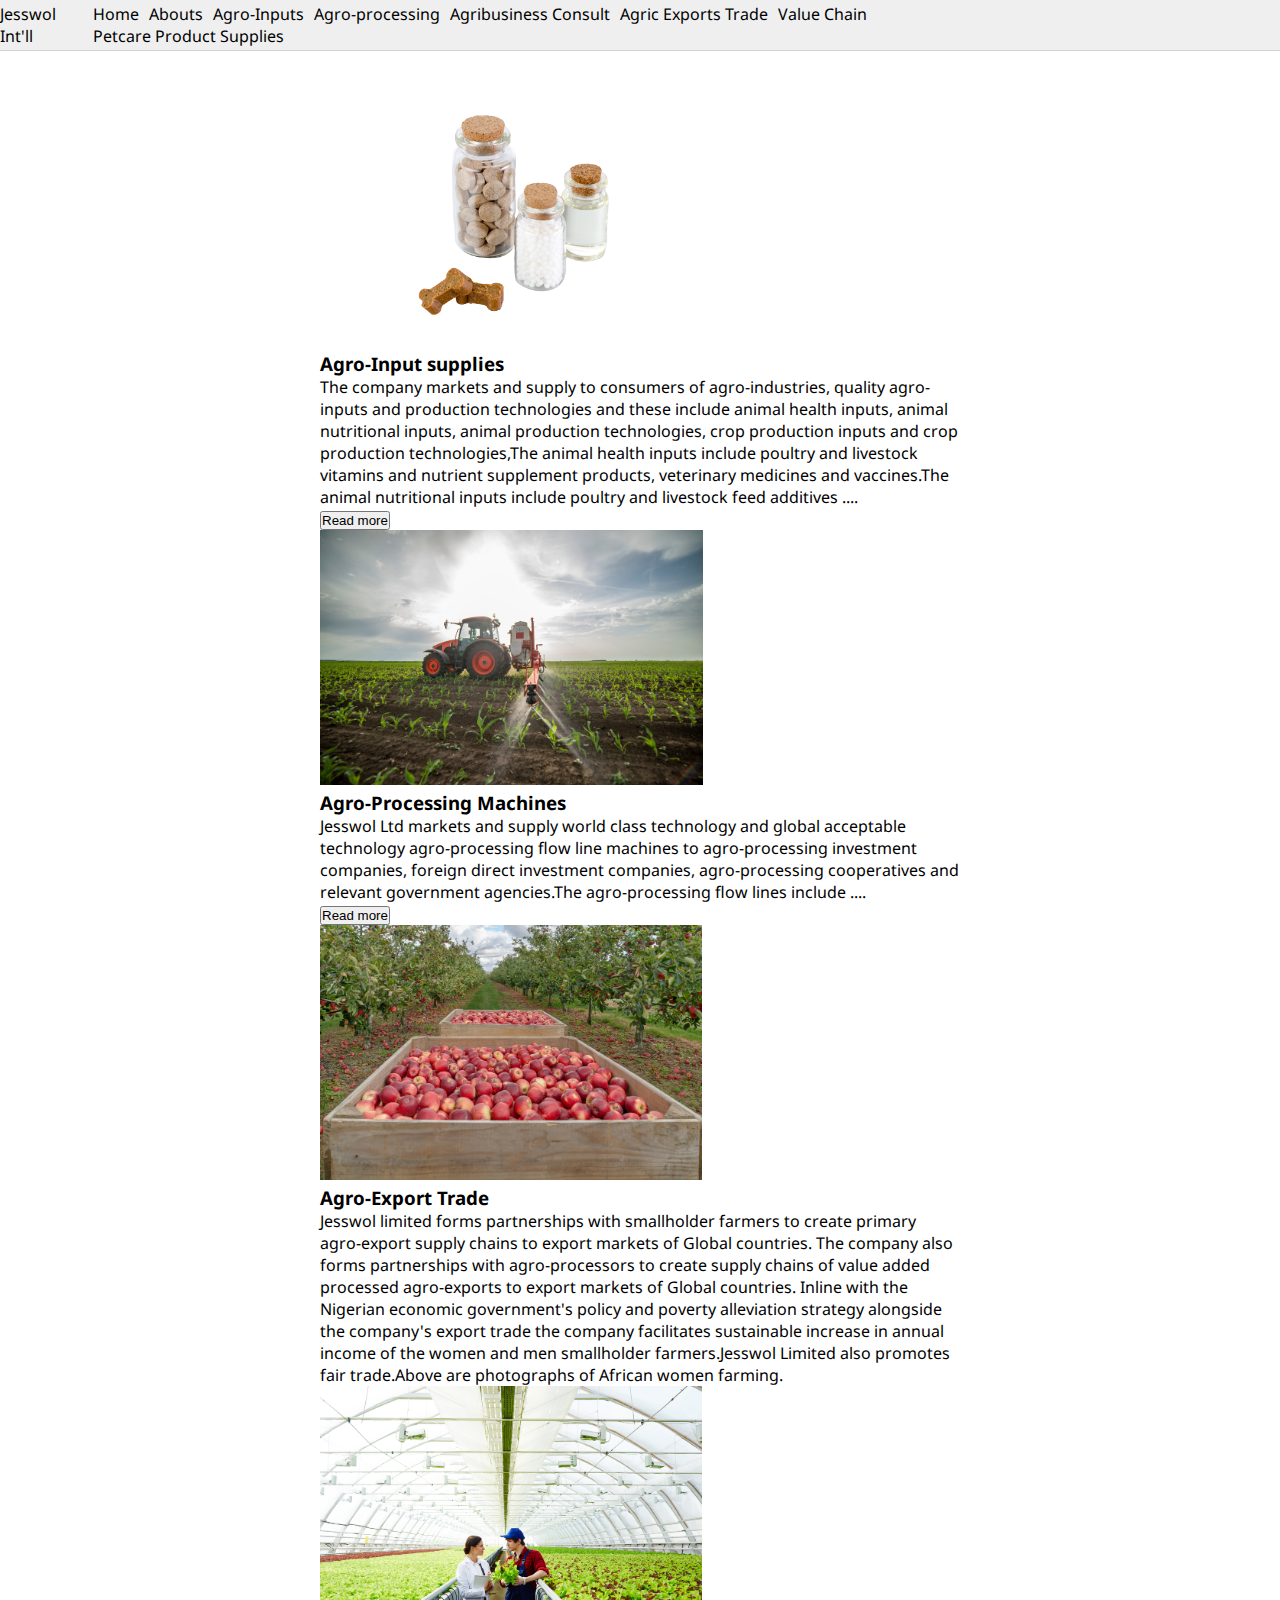
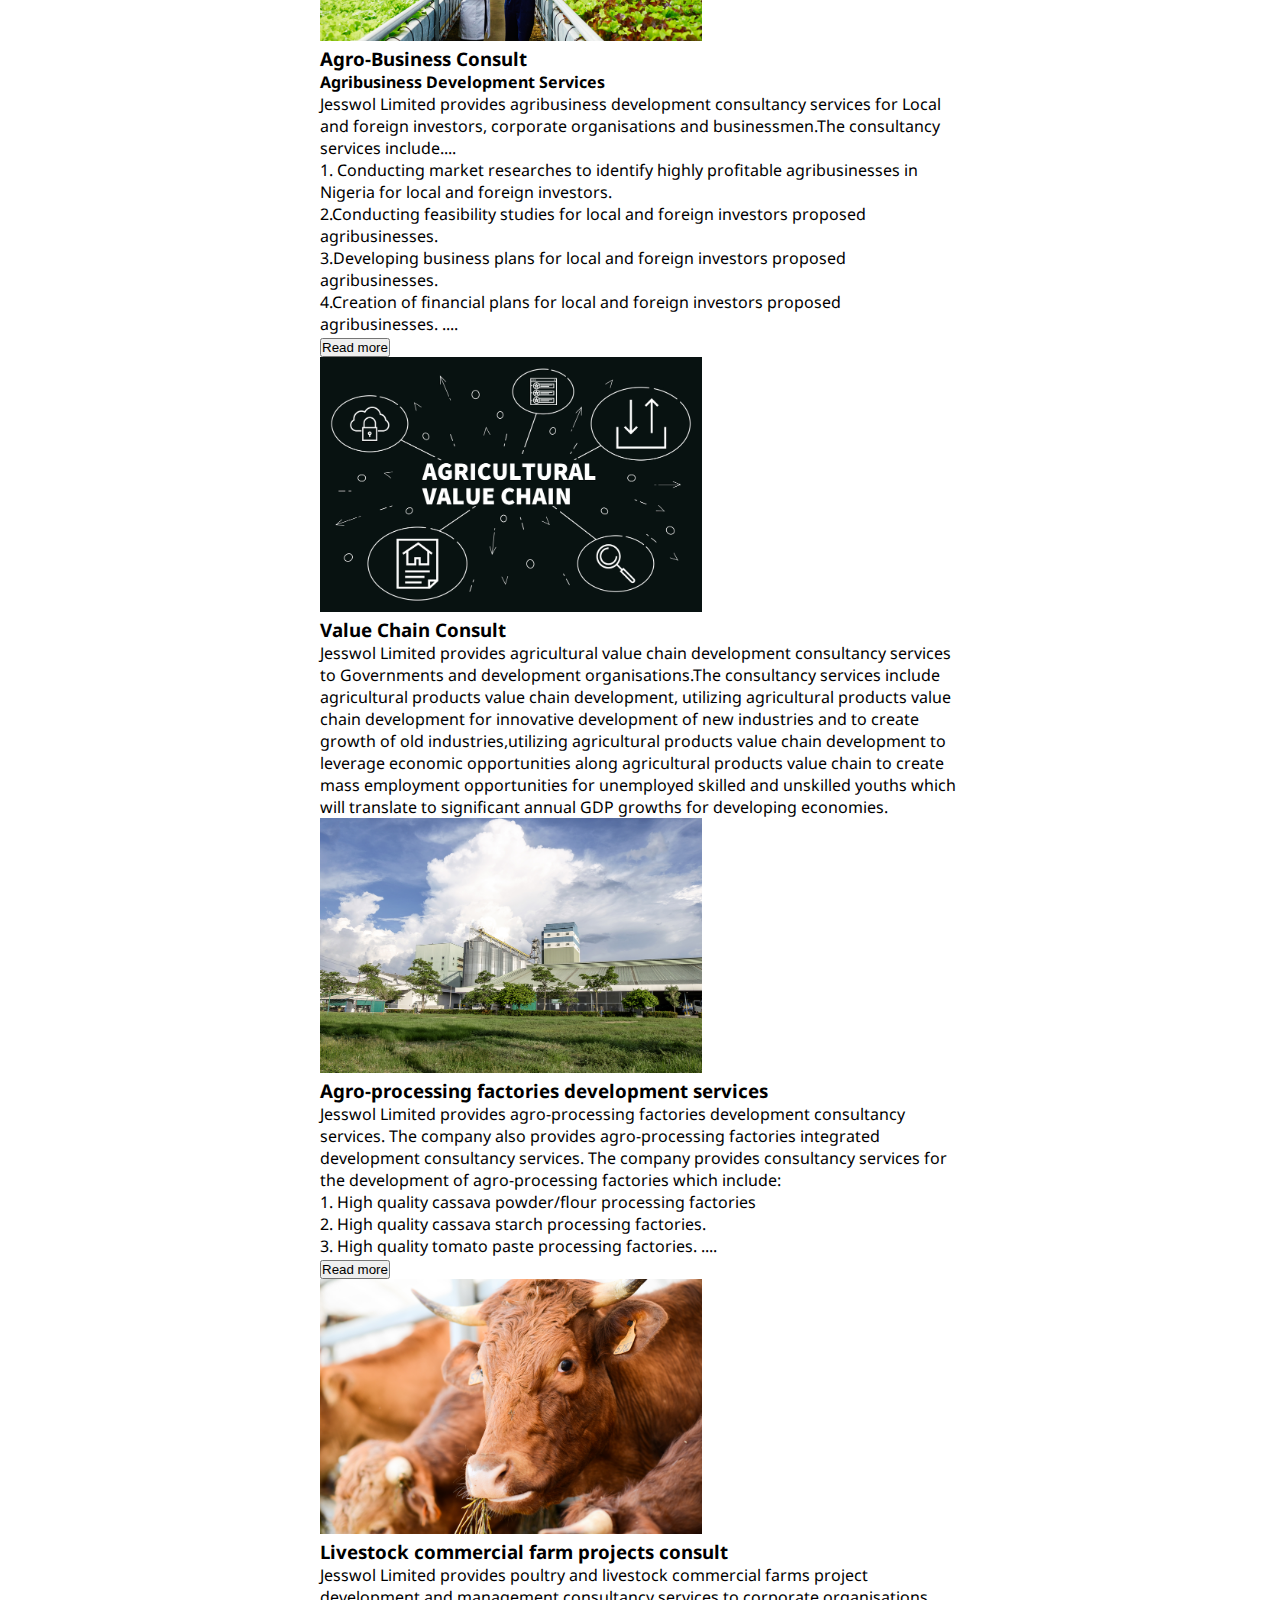
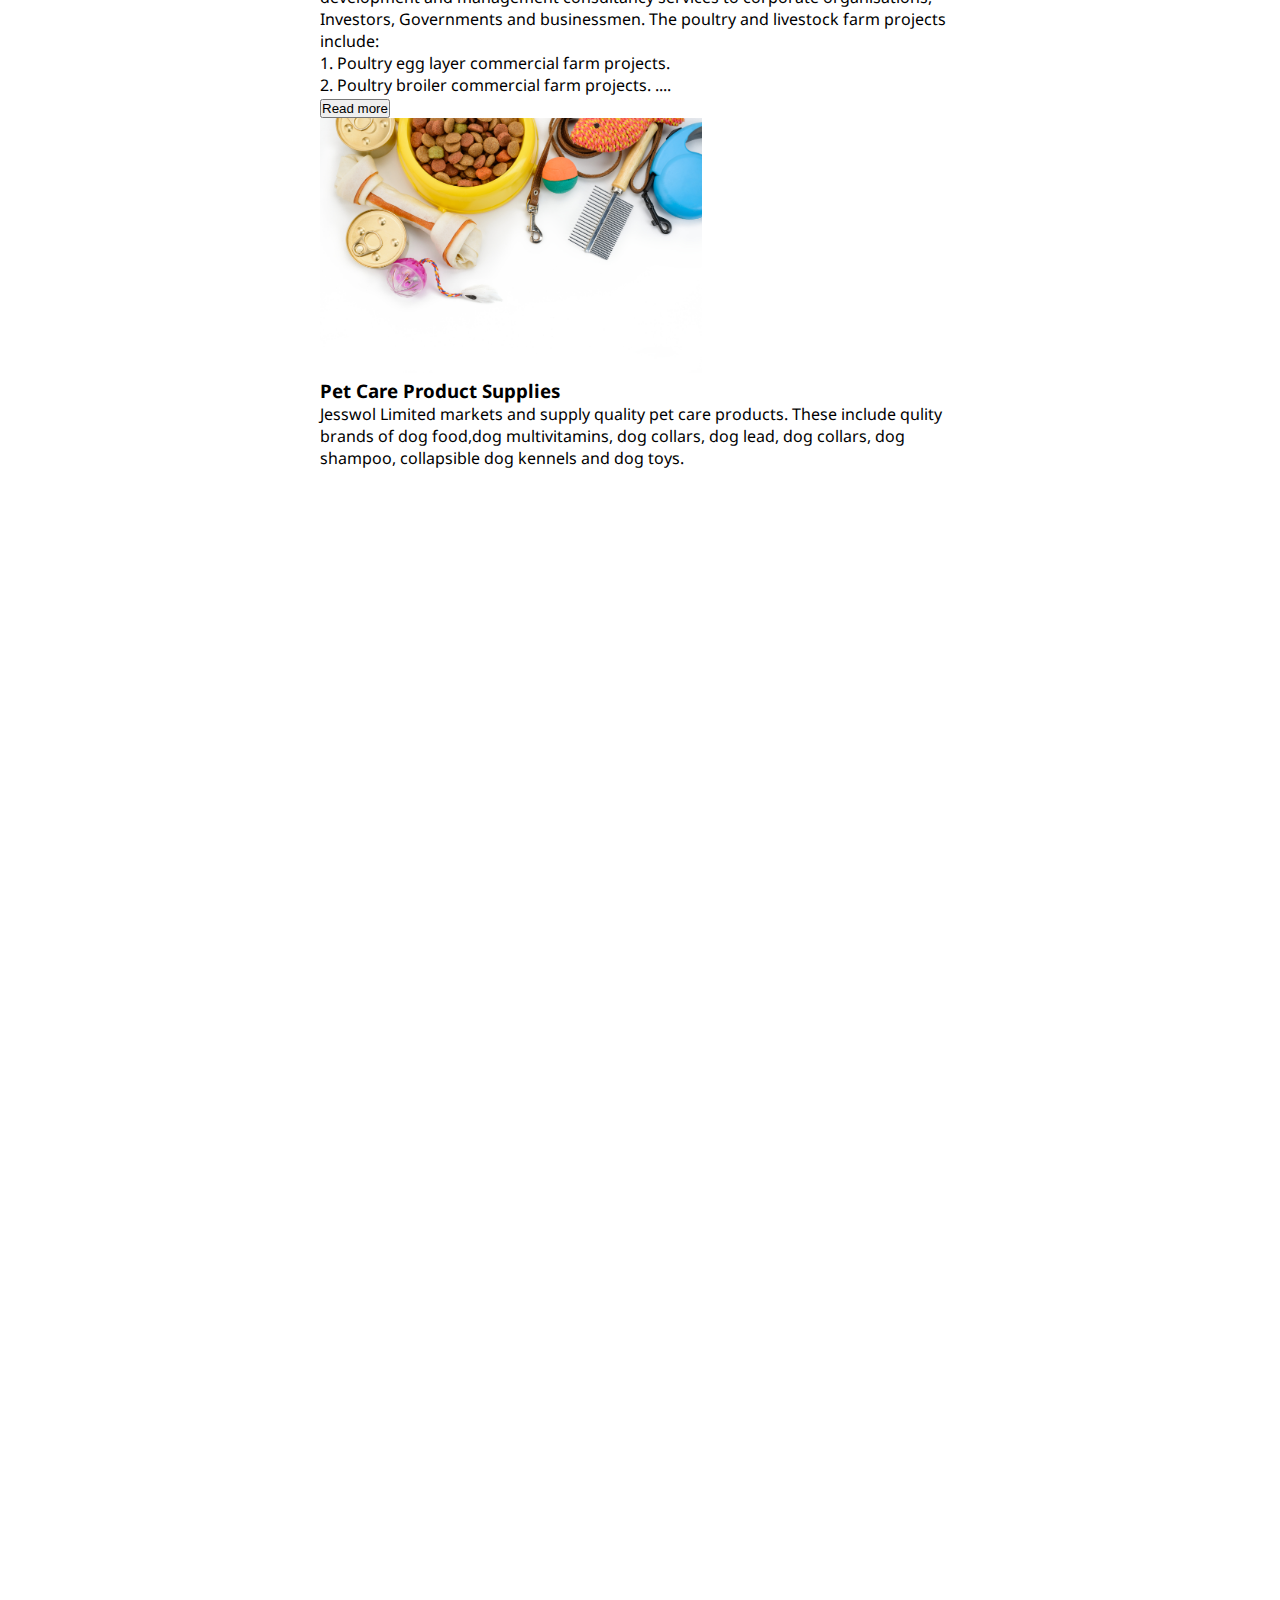
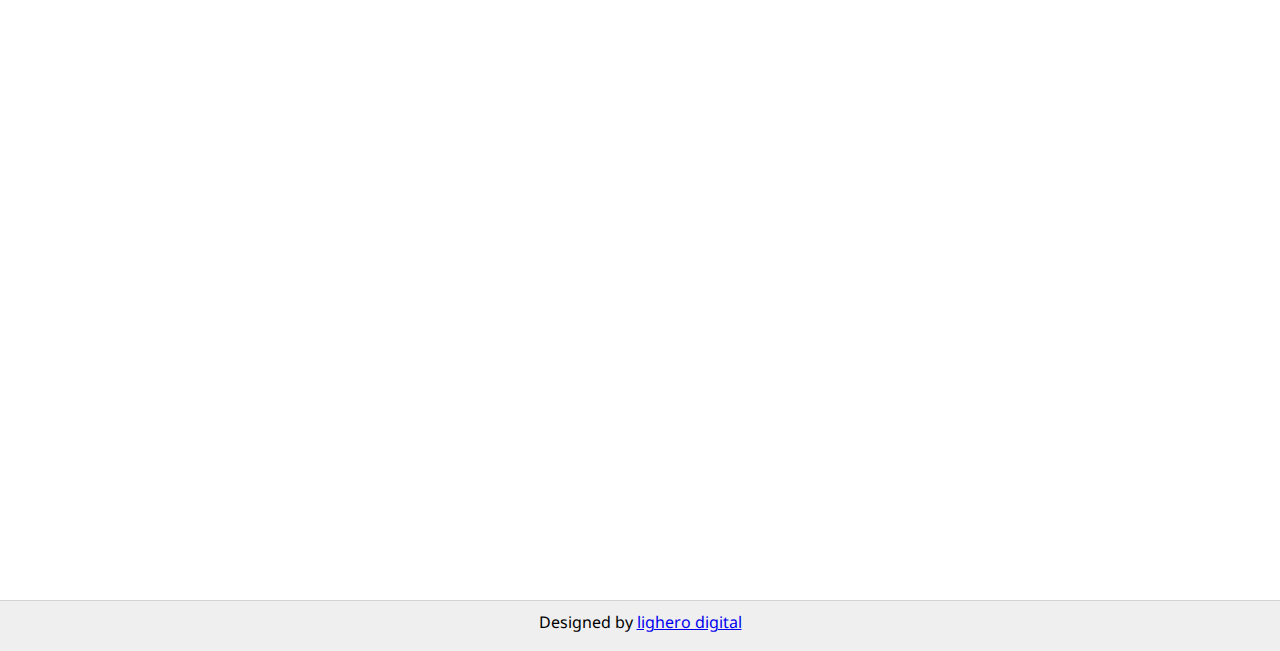
<file: index.html>
<!DOCTYPE html>
<html lang="en">
<head>
    <meta charset="UTF-8">
    <meta http-equiv="X-UA-Compatible" content="IE=edge">
    <meta name="viewport" content="width=device-width, initial-scale=1.0">
    <title>Jesswol International</title>
    <link rel="stylesheet" href="main.css"/>
    

<link href="https://fonts.googleapis.com/css2?family=Noto+Sans&display=swap" rel="stylesheet">

<style>
	.show{
		display: inline;
	}

	.hide{
		display: none;
	}
</style>
</head>
<body>
    <div id="container">
    <nav>
        <div class="logo"> 
            Jesswol Int'll
        </div>
        <div class="menu">
            <ul >

                
                <li><a href="#"> Home</a></li>
                <li> <a href="#">Abouts</a></li>
                <li><a href="#">Agro-Inputs</a> </li>
                <li> <a href="#">Agro-processing</a></li>
                <li><a href="#">Agribusiness Consult</a></li>
                <li><a href="#">Agric Exports Trade</a></li>
                <li><a href="#">Value Chain</a></li>
                <li><a href="#">Petcare Product Supplies</a> </li>
               
            </ul>
        </div>
        
    </nav>
    <div id="main-body">

        <section class="content">
           
            
                <div><img src="images/agric_inputs.png" height="255" /></div>
                <div>
                 <h3>Agro-Input supplies</h3>
                   <p > 
                    The company markets and supply to consumers of agro-industries, quality agro-inputs and production 
                    technologies and these include animal health inputs, animal nutritional inputs, animal production technologies, 
                    crop production inputs and crop production technologies,The animal health inputs include poultry and livestock 
                    vitamins and nutrient supplement products, veterinary medicines and vaccines.The animal nutritional inputs include
                     poultry and livestock feed additives
					 <span class="dots" >....</span>
					 <span class="more hide">The animal production technologies include improved and innovative poultry
						  and livestock production technologies.The crop production inputs include organic fertilizers and the crop production
						   technologies include improved and innovative technologies. 
						In line with governments policy for creating food security for the Nigerian population of 180 million people,
						the company markets and supply quality agro-inputs to consumers in  agro-industries to boost production outputs.
					</span>
				</p>
                   <button class="read-more-btn show-more-text" >Read more</button>

                </div> 
                 
            
        <!-- </table>
        <table> -->
           <div><img src="images/agro_proccessing.jpg" height="255" /></div> 
                <div>
                 <h3>Agro-Processing Machines</h3>
                   <p>
                    Jesswol Ltd markets and supply world class technology and global acceptable 
                    technology agro-processing flow line machines to agro-processing investment companies, 
                    foreign direct investment companies, agro-processing cooperatives and relevant government
                     agencies.The agro-processing flow lines include 
					 <span class="dots">....</span>
					 <span class="more hide">
						Jesswol Ltd markets and supply world class technology and global acceptable 
					technology agro-processing flow line machines to agro-processing investment companies, 
					foreign direct investment companies, agro-processing cooperatives and relevant government
					 agencies.The agro-processing flow lines include
					</span>
				</p>
				<button class="read-more-btn show-more-text" >Read more</button>
                    
            </div>
                

            
      
                <div> <img src="images/agro_exports.jpg" height="255" /> </div>
               
                <div>
                 <h3>Agro-Export Trade</h3>
                 <p> Jesswol limited forms partnerships with smallholder farmers to create primary agro-export supply chains 
                    to export markets of Global countries. The company also forms partnerships with agro-processors to create supply 
                    chains of value added processed agro-exports to export markets of Global countries.
                    Inline with the Nigerian economic government's policy and poverty alleviation strategy alongside
                 the company's export trade the company facilitates sustainable increase in annual income of the women 
                  and men smallholder farmers.Jesswol Limited also promotes fair trade.Above are photographs of African women farming.
                
                </p>
            
            </div>
                

            

                 
                <div><img src="images/agro_business_consult.jpg" height="255" /></div>
                <div>
                 <h3>Agro-Business Consult</h3>
                   <h4>Agribusiness Development Services</h4>
                    <p>Jesswol Limited provides agribusiness development consultancy services for Local and foreign investors, 
                        corporate organisations and businessmen.The consultancy services include....<br>
                        
                     1. Conducting market researches to identify highly profitable agribusinesses in Nigeria for local and foreign investors.<br>
                     2.Conducting feasibility studies for local and foreign investors proposed agribusinesses.<br>
                     3.Developing business plans for local and foreign investors proposed agribusinesses.<br>
                     4.Creation of financial plans for local and foreign investors proposed agribusinesses.
					 <span class="dots" >....</span><br>
					 <span class="more hide">
                     5.Provides agribusiness operations development consultancy services for agribusinesses of local and foreign investors. <br>
                     6.Provides agribusiness operations sustainable growth consultancy services for agribusinesses of local and foreign investors.<br> 
                     7.Provides agricultural products value chain development consultancy services for agribusinesses of local and foreign investors.<br>
                     8.Conducting periodic evaluation of agribusinesses of local and foreign investors.<br>
                     9.Nigerian emerging market share development consultancy services for products of foreign and local agribusiness companies.<br>
                     10.Sourcing  loan opportunities for local agribusiness entrepreneurs.
					</span>
				</p>
                   <button class="read-more-btn show-more-text" >Read more</button>
                </div>
                    
                 
            
            
            
                <div><img src="images/value chain.jpg" height="255" /></div>
                <div>
                 <h3>Value Chain Consult</h3>
                 <p> 
                    Jesswol Limited provides agricultural value chain development consultancy services to Governments 
                    and development organisations.The consultancy services include agricultural products value chain 
                    development, utilizing agricultural products value chain development for innovative development of 
                    new industries and to create growth of old industries,utilizing agricultural products value chain 
                    development to leverage economic opportunities along agricultural products value chain to create 
                    mass employment opportunities for unemployed skilled and unskilled youths which will translate to 
                    significant annual GDP growths for  developing economies.
                </p>
            
                </div> 
                

            
            
               <div><img src="images/green factories.jpg" height="255" /> </div> 
                <div>
                 <h3>Agro-processing factories development services</h3>
                   <p> 
                    Jesswol Limited provides agro-processing factories development consultancy services.
                    The company also provides agro-processing factories integrated development consultancy services. 
                    The company provides consultancy services for the development of agro-processing factories which include:<br>
                    1. High quality cassava powder/flour processing factories<br>
                    2. High quality cassava starch processing factories.<br>
                    3. High quality tomato paste processing factories.
					 <span class="dots" >....</span>
					 <span class="more hide">
                        4. High quality egg powder processing factories.<br>
                        5. High quality fruit juice processing factories.<br>
                        6. High quality soymilk processing factories.<br>
                        7. High quality dairy powdered milk processing factories.<br>
                        8. High quality yoghurt processing factories.<br>
                        9. High quality ice cream processing factories.
                        

					</span>
				</p>
                   <button class="read-more-btn show-more-text" >Read more</button>

                    
                </div>
            
          
            
                <div><img src="images/livestock.jpg" height="255" /></div>
                <div>
                 <h3>Livestock commercial farm projects consult</h3>
                   <p > 
                    Jesswol Limited provides poultry and livestock commercial farms project development and management 
                    consultancy services to corporate organisations, Investors, Governments and businessmen. 
                    The poultry and livestock farm projects include:<br>
                    1. Poultry egg layer commercial farm projects.<br>
                    2. Poultry broiler commercial farm projects.
					<span class="dots" >....</span>
					 <span class="more hide">
                    3. Poultry breeder commercial farm projects.<br>
                    4. Commercial Poultry hatchery project.<br>
                    5. Beef cattle farming commercial farm projects.<br>
                    6. Dairy cattle farming commercial farm projects.<br>
                    7. Fresh water fish farming commercial farm projects 
					</span>
				</p>
                   <button class="read-more-btn show-more-text" >Read more</button>

                    
                </div>
            
             
            <div> <img src="images/pet care products.jpg" height="255" /> </div>
                
              <div> 
            
            <h3>Pet Care Product Supplies</h3>
                 <p>  
                    Jesswol Limited markets and supply quality pet care products.
                    These include qulity brands of dog food,dog multivitamins, dog collars,
                    dog lead, dog collars, dog shampoo, collapsible dog kennels and dog toys. 
                </p>
            
                 
                
                </div> 
        
        
        
            <!-- <div class="img">

                <img src="images/Order.png" height="300" />
            </div>
            <div class="write-up">
                The company markets and supply to consumers of agro-industries, quality agro-inputs and production technologies and these include animal health inputs, animal nutritional inputs, animal production technologies, crop production inputs and crop production technologies,The animal health inputs include poultry and livestock vitamins and nutrient supplement products, veterinary medicines and vaccines.The animal nutritional inputs include poultry and livestock feed additives.The animal production technologies include improved and innovative poultry and livestock production technologies.The crop production inputs include organic fertilizers and the crop production technologies include improved and innovative technologies. 
                In line with governments policy for creating food security for the Nigerian population of 180 million people,the company markets and supply quality agro-inputs to consumers in  agro-industries to boost production outputs.
             

            </div> -->
        </section>
        

        <!-- <section class="content">
            <div class="img">
                <img src="images/Order.png" height="255"/>
            </div>


            <div class="write-up"> 
                <h3 id="agroprocess">Agro-Processing Machines</h3>
                   <p>Jesswol Ltd markets and supply world class technology and global acceptable 
                    technology agro-processing flow line machines to agro-processing investment 
                    companies, foreign direct investment companies, agro-processing cooperatives and 
                    relevant government agencies.The agro-processing flow<span id="dots">lines include...</span>
                
                
                <span id="more"><ul>
                
                <li> High quality cassava powder/flour processing flow lines.</li>
                 <li>   High quality cassava starch processing flow lines.</li>
                 <li>   High quality tomato paste processing flow lines.,</li>
                  <li>  High quality egg powder processing flow lines.</li>
                  <li>  High quality fruit juice processing flow lines.</li>
                  <li>  High quality soymilk processing flow lines.</li>
                   <li> High quality dairy powdered milk processing flow lines.</li>
                  <li>  High quality yoghurt processing flow lines.</li>
                  <li>  High quality ice cream processing flow lines.</li>
                </ul>
            </span></p>
            <button onclick="myFunction()" id="myBtn">Read more</button>

            </div>
            
        </section> -->
     </div>
     </div>
    <footer>
<div class="comname">Designed by <a href="https://www.mighty-shelf-26875.herokuapp.com">lighero digital</a> </div>
    </footer>
	
	<script src="https://code.jquery.com/jquery-3.6.0.min.js" integrity="sha256-/xUj+3OJU5yExlq6GSYGSHk7tPXikynS7ogEvDej/m4=" crossorigin="anonymous"></script>
    <script src="script.js"></script>
    
</body>
</html>
</file>
<file: main.css>
@import url(nav.css);
@import url(footer.css);
@import url(main-body.css);

*{
    padding: 0;
    margin: 0;
}



    body {
        font-family: 'Noto Sans', sans-serif;
    }
    
    #container{
        display:grid;
        height: 600vh; 
        flex-direction:column;
        justify-items: center;
        grid-template-columns: 1fr;
        grid-template-rows: 0.2fr 3fr 3fr 3fr 3fr 0.2fr;
        grid-gap: 10px;
        grid-template-areas: 
        "nav"
        "main-body "
        "footer";
    }
    
    .main-body{
        grid-area: main-body;
    }

    /* .paragraph {
        text-align: justify;
        width:400px;
        
    }
 */
</file>
